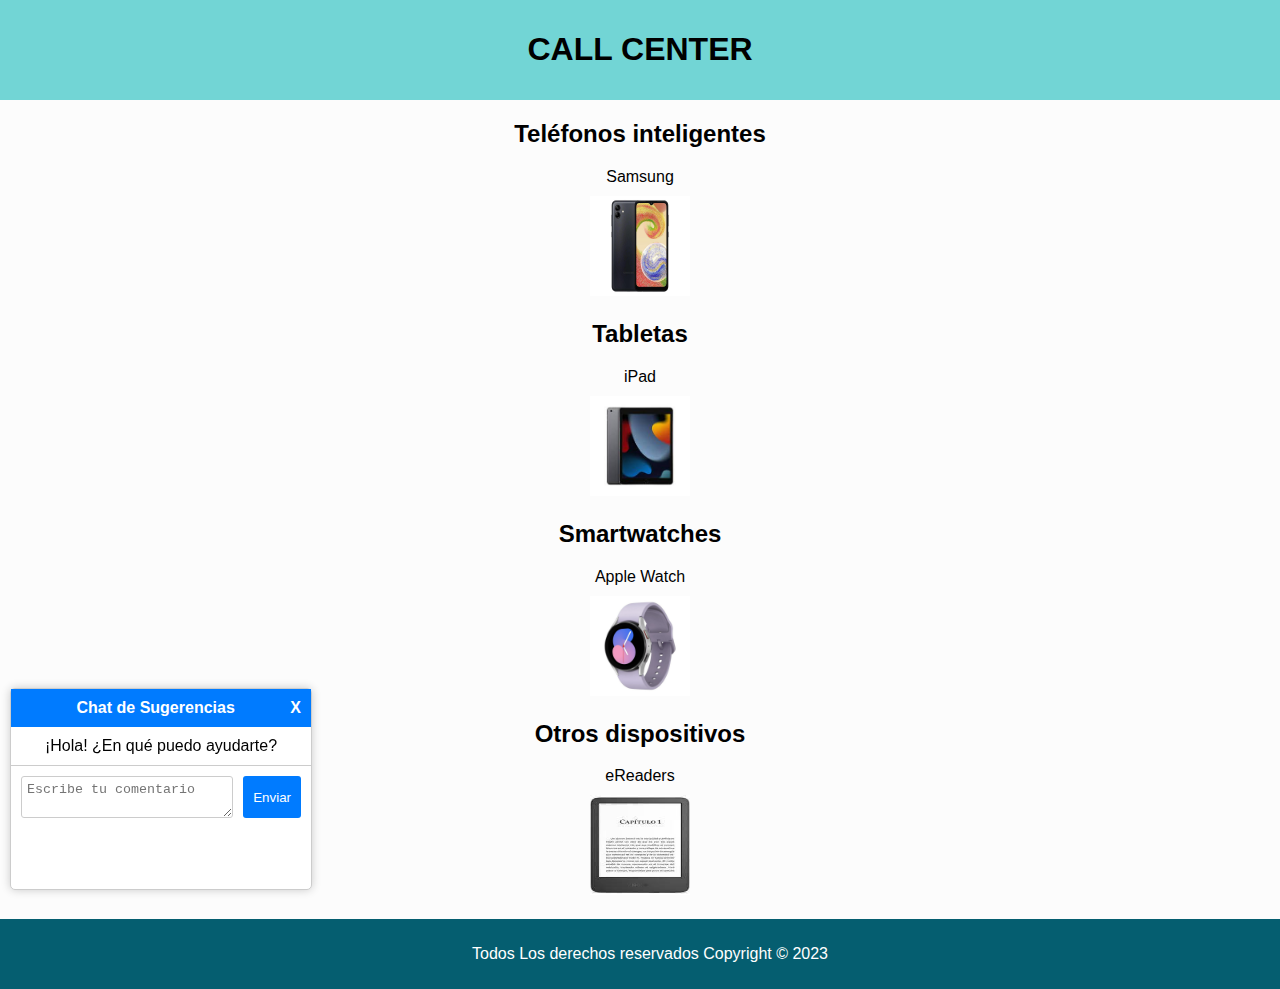
<file: index.html>
<!DOCTYPE html>
<html lang="es">
<head>
  <meta charset="UTF-8">
  <title>CALL CENTER</title>
  <link rel="stylesheet" href="estilo.css">
  <script>
    document.addEventListener("DOMContentLoaded", function () {
  const chatContainer = document.getElementById("chat-container");
  const chatCloseButton = document.getElementById("chat-close-button");
  const userMessage = document.getElementById("user-message");
  const sendButton = document.getElementById("send-button");
  const chatBody = document.getElementById("chat-body");

  // Mostrar el chat al cargar la página
  chatContainer.classList.add("show");

  // Ocultar el chat al hacer clic en el botón de cierre
  chatCloseButton.addEventListener("click", function () {
    chatContainer.style.display = "none";
  });

  // Agregar evento al botón de envío
  sendButton.addEventListener("click", function () {
    const message = userMessage.value;
    if (message.trim() !== "") {
      chatBody.innerHTML += `<div class="user-message">${message}</div>`;
      userMessage.value = "";
    }
  });
});

  </script>
</head>
<body>
    <center>
  <header>
    <h1>CALL CENTER</h1>
  </header>
  <main>
    <section class="tipo-dispositivo">
      <h2>Teléfonos inteligentes</h2>
      <ul>
        <li><a href="celulares.html">Samsung</a></li>
        <img src="IMG/celular.avif" width="100" height="100" />
      </ul>
    </section>
    <section class="tipo-dispositivo">
      <h2>Tabletas</h2>
      <ul>
        <li><a href="tables.html">iPad</a></li>
        <img src="IMG/tablet.jpeg" width="100" height="100" />
      </ul>
    </section>
    <section  class="tipo-dispositivo">
      <h2>Smartwatches</h2>
      <ul>
        <li><a href="Smartwatches.html">Apple Watch</a></li>
        <img src="IMG/smart.webp" width="100" height="100" />
      </ul>
    </section>
    <section class="tipo-dispositivo">
      <h2>Otros dispositivos</h2>
      <ul>
        <li><a href="Otros dispositivos.html">eReaders</a></li>
        <img src="IMG/eReaders.jpeg" width="100" height="100" />
      </ul>
    </section>
  </main>
  <div id="chat-container">
    <div id="chat-box">
      <div id="chat-header">
        Chat de Sugerencias
        <span id="chat-close-button">X</span>
      </div>
      <div id="chat-body">
        ¡Hola! ¿En qué puedo ayudarte?
      </div>
      <div id="chat-input">
        <textarea id="user-message" placeholder="Escribe tu comentario"></textarea>
        <button id="send-button">Enviar</button>
      </div>
    </div>
  </div>  
  
  <footer>
    <p>Todos Los derechos reservados Copyright &copy; 2023</p>
  </footer>
</body>
</html>
</file>
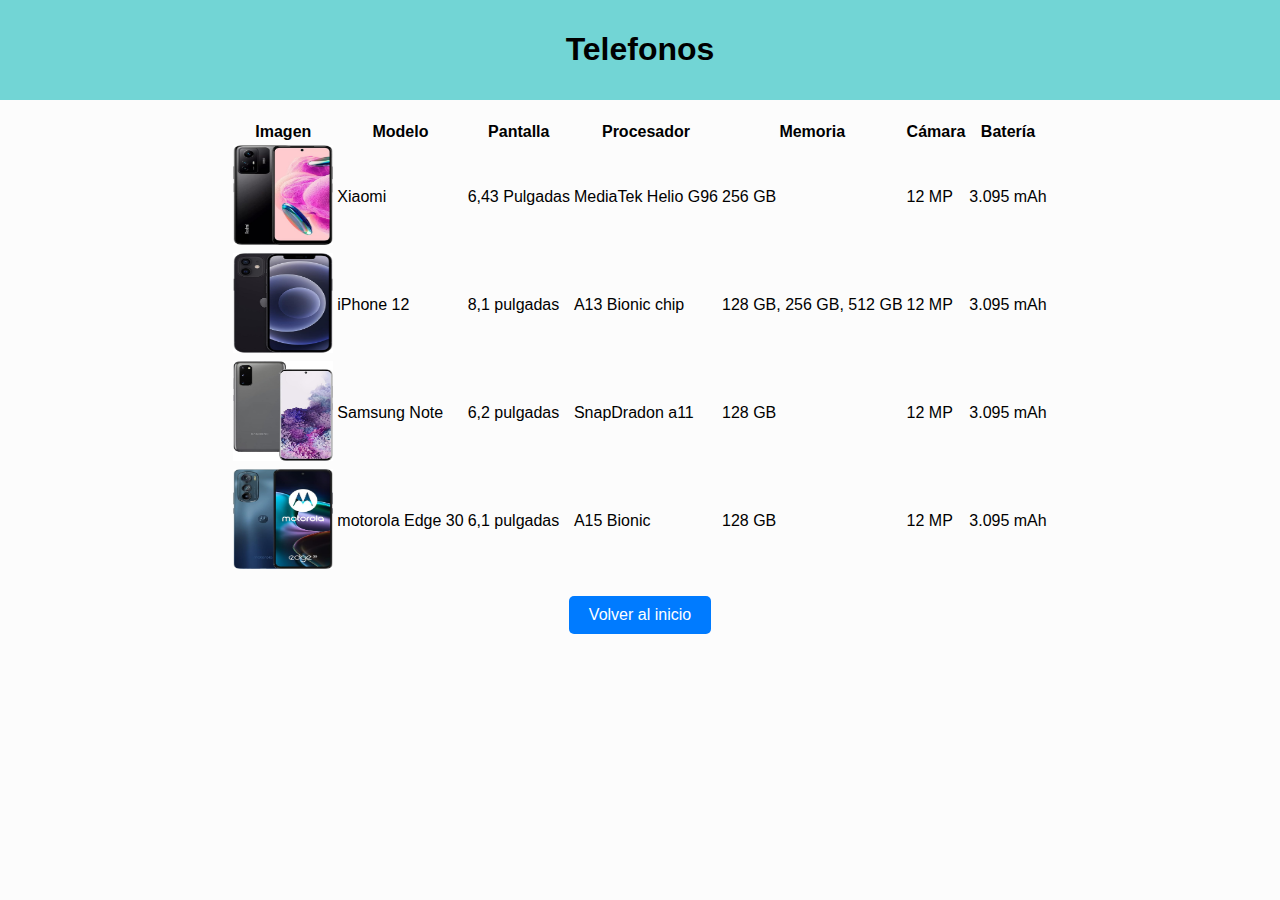
<file: celulares.html>
<!DOCTYPE html>
<html lang="es">
<head>
  <meta charset="UTF-8">
  <title>Dispositivos móviles</title>
  <link rel="stylesheet" href="estilo.css">
</head>
<body>
  <center>
  <header>
    <h1>Telefonos</h1>
  </header>
  <main>
    <section class="tipo-dispositivo">
      <h2></h2>
      <table class="tabla-dispositivos">
        <tr>
          <th>Imagen</th>
          <th>Modelo</th>
          <th>Pantalla</th>
          <th>Procesador</th>
          <th>Memoria</th>
          <th>Cámara</th>
          <th>Batería</th>
        </tr>
        <tr>
          <td><img src="IMG/Celulares/xiaomi.jpg"  width="100" height="100"alt="iPhone"></td>
          <td>Xiaomi</td>
          <td>6,43 Pulgadas</td>
          <td>MediaTek Helio G96</td>
          <td>256 GB</td>
          <td>12 MP</td>
          <td>3.095 mAh</td>
        </tr>
        <!-- Add more rows for other devices -->
        <tr>
          <td><img src="IMG/Celulares/IPHONE.jpg"  width="100" height="100"alt="iPhone"></td>
          <td>iPhone 12</td>
          <td>8,1 pulgadas</td>
          <td>A13 Bionic chip</td>
          <td>128 GB, 256 GB, 512 GB</td>
          <td>12 MP</td>
          <td>3.095 mAh</td>
        </tr>
        <tr>
          <td><img src="IMG/Celulares/note.jpg" width="100" height="100" alt="iPhone"></td>
          <td>Samsung Note</td>
          <td>6,2 pulgadas</td>
          <td>SnapDradon a11</td>
          <td>128 GB</td>
          <td>12 MP</td>
          <td>3.095 mAh</td>
        </tr>
        <tr>
          <td><img src="IMG/Celulares/motorola.jpg" width="100" height="100" alt="iPhone"></td>
          <td>motorola Edge 30</td>
          <td>6,1 pulgadas</td>
          <td>A15 Bionic</td>
          <td>128 GB</td>
          <td>12 MP</td>
          <td>3.095 mAh</td>
        </tr>
      </table>
    </section>
  </main>
  <button class="call-center-button" onclick="redirectToIndex()">Volver al inicio</button>

</body>
<script>
  function redirectToIndex() {
    // Redirigir a la página "index.html"
    window.location.href = "index.html";
  }
  </script>
</html>
</file>
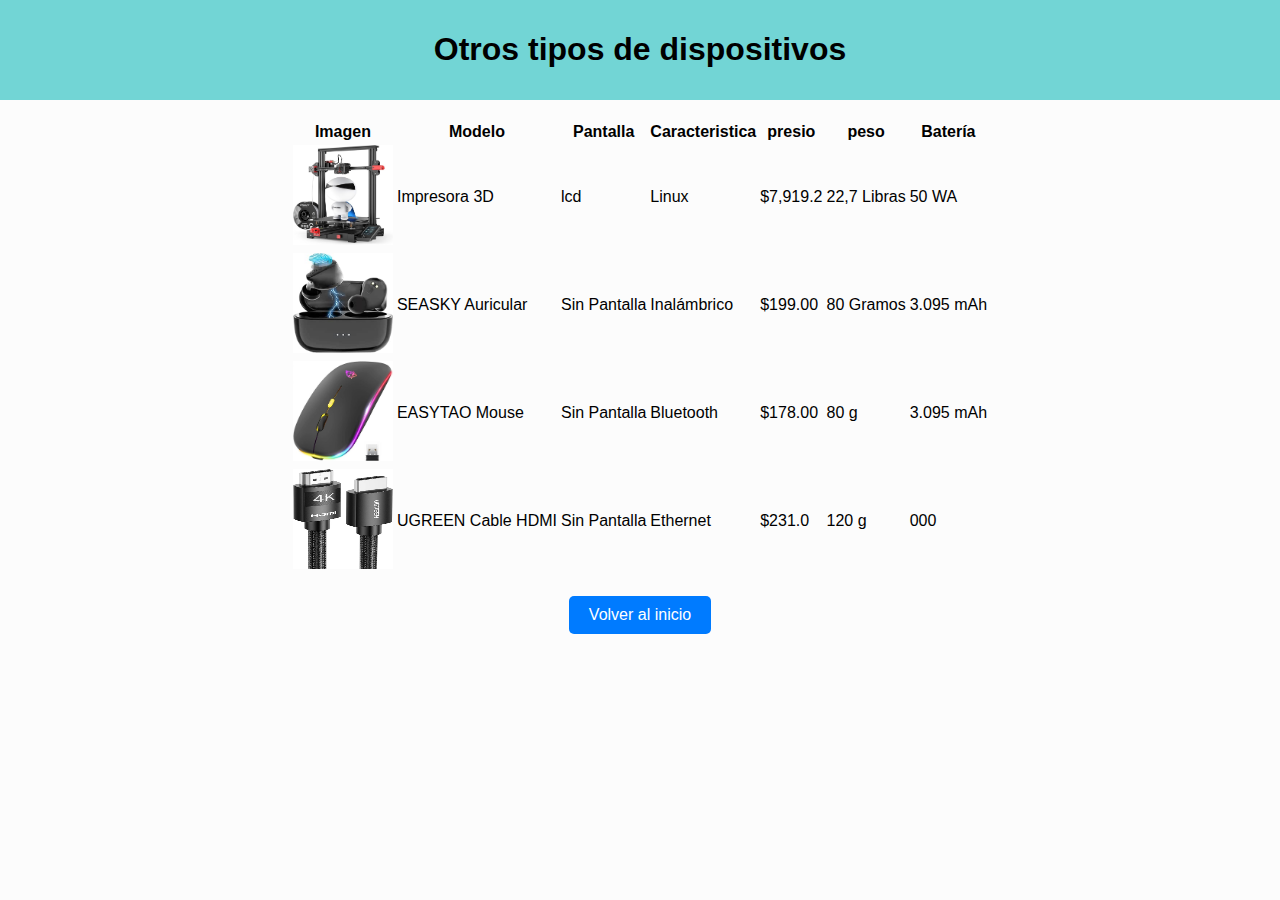
<file: Otros dispositivos.html>
<!DOCTYPE html>
<html lang="es">
<head>
  <meta charset="UTF-8">
  <title>Dispositivos móviles</title>
  <link rel="stylesheet" href="estilo.css">
</head>
<body>
  <center>
  <header>
    <h1>Otros tipos de dispositivos</h1>
  </header>
  <main>
    <section class="tipo-dispositivo">
      <h2></h2>
      <table class="tabla-dispositivos">
        <tr>
          <th>Imagen</th>
          <th>Modelo</th>
          <th>Pantalla</th>
          <th>Caracteristica</th>
          <th>presio</th>
          <th>peso</th>
          <th>Batería</th>
        </tr>
        <tr>
          <td><img src="IMG/OTROS/1V.jpg"  width="100" height="100"alt="iPhone"></td>
          <td>Impresora 3D</td>
          <td>lcd</td>
          <td>‎Linux
          </td>
          <td> $7,919.2</td>
          <td>	22,7 Libras</td>
          <td>50 WA</td>
        </tr>
        <!-- Add more rows for other devices -->
        <tr>
          <td><img src="IMG/OTROS/2v.jpg"  width="100" height="100"alt="iPhone"></td>
          <td>SEASKY Auricular</td>
          <td>Sin Pantalla</td>
          <td>Inalámbrico</td>
          <td>$199.00</td>
          <td>‎80 Gramos</td>
          <td>3.095 mAh</td>
        </tr>
        <tr>
          <td><img src="IMG/OTROS/3v.jpg" width="100" height="100" alt="iPhone"></td>
          <td>EASYTAO Mouse</td>
          <td>Sin Pantalla</td>
          <td>Bluetooth</td>
          <td>$178.00</td>
          <td>80 g</td>
          <td>3.095 mAh</td>
        </tr>
        <tr>
          <td><img src="IMG/OTROS/4v.jpg" width="100" height="100" alt="iPhone"></td>
          <td>UGREEN Cable HDMI</td>
          <td>Sin Pantalla</td>
          <td>Ethernet</td>
          <td>$231.0</td>
          <td>120 g</td>
          <td>000</td>
        </tr>
      </table>
    </section>
  </main>
  <button class="call-center-button" onclick="redirectToIndex()">Volver al inicio</button>

</body>
<script>
  function redirectToIndex() {
    // Redirigir a la página "index.html"
    window.location.href = "index.html";
  }
  </script>
</html>
</file>
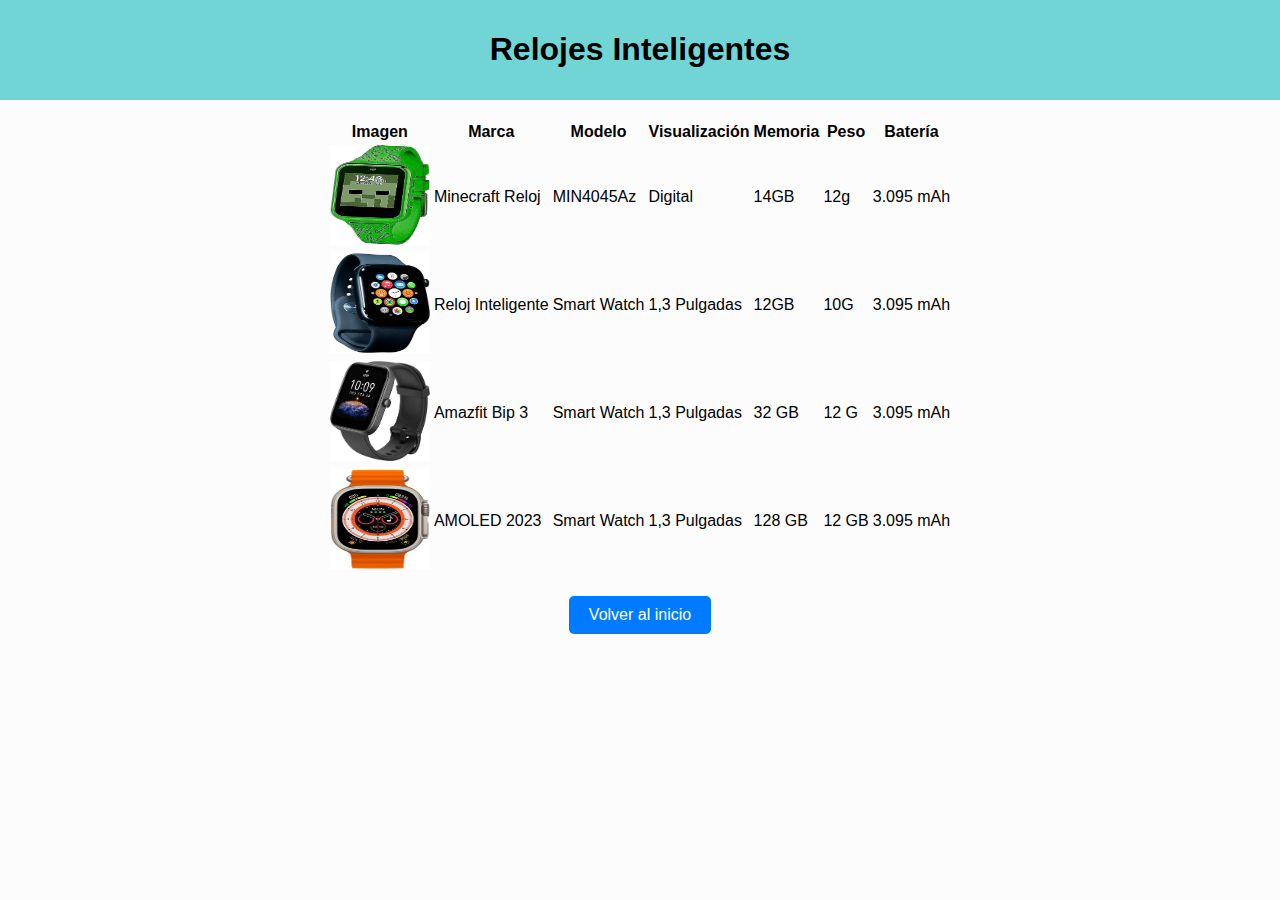
<file: Smartwatches.html>
<!DOCTYPE html>
<html lang="es">
<head>
  <meta charset="UTF-8">
  <title>Dispositivos móviles</title>
  <link rel="stylesheet" href="estilo.css">
</head>
<body>
  <center>
  <header>
    <h1>Relojes Inteligentes</h1>
  </header>
  <main>
    <section class="tipo-dispositivo">
      <h2></h2>
      <table class="tabla-dispositivos">
        <tr>
          <th>Imagen</th>
          <th>Marca</th>
          <th>Modelo	</th>
          <th>Visualización	</th>
          <th>Memoria</th>
          <th>Peso	</th>
          <th>Batería</th>
        </tr>
        <tr>
          <td><img src="IMG/Smartwatch/1.jpg"  width="100" height="100"alt="iPhone"></td>
          <td>Minecraft Reloj</td>
          <td>MIN4045Az</td>
          <td>Digital</td>
          <td>14GB</td>
          <td>12g</td>
          <td>3.095 mAh</td>
        </tr>
        <!-- Add more rows for other devices -->
        <tr>
          <td><img src="IMG/Smartwatch/2.jpg"  width="100" height="100"alt="iPhone"></td>
          <td>Reloj Inteligente</td>
          <td>Smart Watch</td>
          <td>1,3 Pulgadas</td>
          <td>12GB</td>
          <td>10G</td>
          <td>3.095 mAh</td>
        </tr>
        <tr>
          <td><img src="IMG/Smartwatch/3.jpg" width="100" height="100" alt="iPhone"></td>
          <td>Amazfit Bip 3</td>
          <td>Smart Watch</td>
          <td>1,3 Pulgadas</td>
          <td>32 GB</td>
          <td>12 G</td>
          <td>3.095 mAh</td>
        </tr>
        <tr>
          <td><img src="IMG/Smartwatch/4.jpg" width="100" height="100" alt="iPhone"></td>
          <td>AMOLED 2023</td>
          <td>Smart Watch</td>
          <td>1,3 Pulgadas</td>
          <td>128 GB</td>
          <td>12 GB</td>
          <td>3.095 mAh</td>
        </tr>
      </table>
    </section>
  </main>
  <button class="call-center-button" onclick="redirectToIndex()">Volver al inicio</button>

</body>
<script>
  function redirectToIndex() {
    // Redirigir a la página "index.html"
    window.location.href = "index.html";
  }
  </script>
</html>
</file>
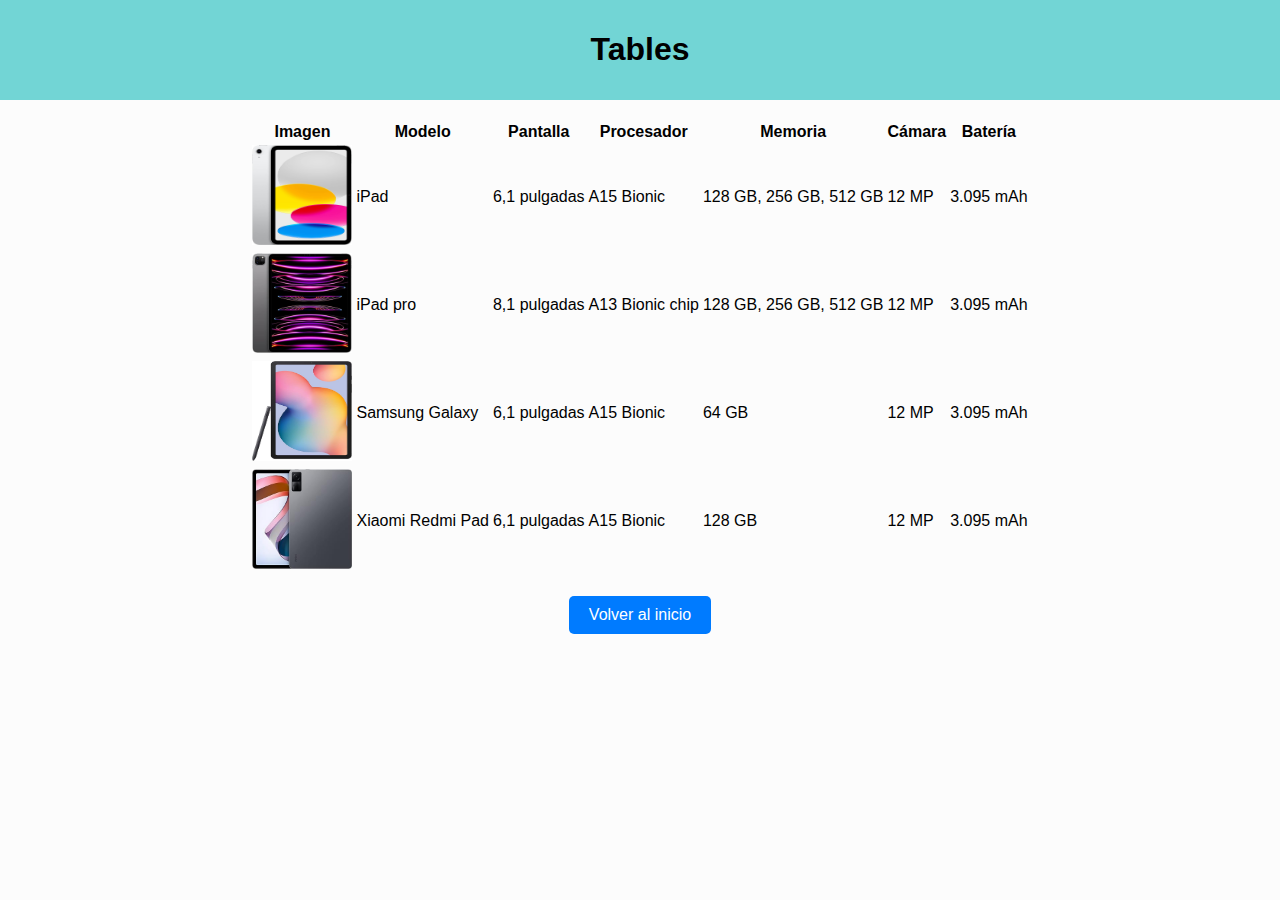
<file: tables.html>
<!DOCTYPE html>
<html lang="es">
<head>
  <meta charset="UTF-8">
  <title>Dispositivos móviles</title>
  <link rel="stylesheet" href="estilo.css">
</head>
<body>
  <center>
  <header>
    <h1>Tables</h1>
  </header>
  <main>
    <section class="tipo-dispositivo">
      <h2></h2>
      <table class="tabla-dispositivos">
        <tr>
          <th>Imagen</th>
          <th>Modelo</th>
          <th>Pantalla</th>
          <th>Procesador</th>
          <th>Memoria</th>
          <th>Cámara</th>
          <th>Batería</th>
        </tr>
        <tr>
          <td><img src="IMG/tables/ipad.jpg"  width="100" height="100"alt="iPhone"></td>
          <td>iPad</td>
          <td>6,1 pulgadas</td>
          <td>A15 Bionic</td>
          <td>128 GB, 256 GB, 512 GB</td>
          <td>12 MP</td>
          <td>3.095 mAh</td>
        </tr>
        <!-- Add more rows for other devices -->
        <tr>
          <td><img src="IMG/tables/ipad pro.jpg"  width="100" height="100"alt="iPhone"></td>
          <td>iPad pro</td>
          <td>8,1 pulgadas</td>
          <td>A13 Bionic chip</td>
          <td>128 GB, 256 GB, 512 GB</td>
          <td>12 MP</td>
          <td>3.095 mAh</td>
        </tr>
        <tr>
          <td><img src="IMG/tables/tablet samsung.jpg" width="100" height="100" alt="iPhone"></td>
          <td>Samsung Galaxy</td>
          <td>6,1 pulgadas</td>
          <td>A15 Bionic</td>
          <td>64 GB</td>
          <td>12 MP</td>
          <td>3.095 mAh</td>
        </tr>
        <tr>
          <td><img src="IMG/tables/xiaomi tablet.jpg" width="100" height="100" alt="iPhone"></td>
          <td>Xiaomi Redmi Pad </td>
          <td>6,1 pulgadas</td>
          <td>A15 Bionic</td>
          <td>128 GB</td>
          <td>12 MP</td>
          <td>3.095 mAh</td>
        </tr>
      </table>
    </section>
  </main>
  <button class="call-center-button" onclick="redirectToIndex()">Volver al inicio</button>

</body>
<script>
  function redirectToIndex() {
    // Redirigir a la página "index.html"
    window.location.href = "index.html";
  }
  </script>
</html>
</file>
<file: estilo.css>
body {
    font-family: sans-serif;
    margin: 0;
    padding: 0;
    background-color: #fcfcfc;
  }
  
  header {
    background-color: #72d5d5;
    color: #000000;
    padding: 10px;
    text-align: center;
  }
  
  main {
    margin: 0 auto;
    width: 90%;
  }
  
  section {
    margin-bottom: 20px;
  }
  
  ul {
    list-style: none;
    padding: 0;
    margin: 0;
  }
  
  li {
    display: block;
    margin-bottom: 10px;
  }
  
  a {
    text-decoration: none;
    color: #000;
  }
  
  a:hover {
    text-decoration: underline;
  }
  
  footer {
    background-color: #055e70;
    color: #fff;
    padding: 10px;
    text-align: center;
    position:static;
    bottom: 0;
    width: 100%;
  }
  
  /* Estilos para el botón del Call Center */
.call-center-button {
  background-color: #007bff; /* Color de fondo azul */
  color: #fff; /* Color del texto blanco */
  padding: 10px 20px; /* Espaciado interno del botón */
  font-size: 16px; /* Tamaño del texto */
  border: none; /* Sin borde */
  border-radius: 5px; /* Bordes redondeados */
  cursor: pointer; /* Cursor de tipo mano al pasar el ratón */
}

.call-center-button:hover {
  background-color: #0056b3; /* Cambio de color de fondo al pasar el ratón */
}
#chat-container {
  position: fixed;
  bottom: 10px;
  left: 10px;
  background-color: #fff;
  border: 1px solid #ccc;
  border-radius: 5px;
  width: 300px;
  box-shadow: 0 0 10px rgba(0, 0, 0, 0.2);
  display: none;
}

#chat-box {
  display: flex;
  flex-direction: column;
  height: 200px;
  overflow: hidden;
}

#chat-header {
  background-color: #007bff;
  color: #fff;
  padding: 10px;
  font-weight: bold;
  cursor: pointer;
  text-align: center;
}

#chat-close-button {
  float: right;
  cursor: pointer;
}

#chat-body {
  padding: 10px;
  overflow-y: auto;
}

#chat-container.show {
  animation: slideIn 0.5s ease;
  display: block;
}

@keyframes slideIn {
  from {
    transform: translateX(100%);
  }
  to {
    transform: translateX(0);
  }
}
#chat-input {
  display: flex;
  flex-direction: row;
  padding: 10px;
  border-top: 1px solid #ccc;
}

#user-message {
  flex: 1;
  border: 1px solid #ccc;
  border-radius: 3px;
  padding: 5px;
}

#send-button {
  background-color: #007bff;
  color: #fff;
  border: none;
  border-radius: 3px;
  padding: 5px 10px;
  cursor: pointer;
  margin-left: 10px;
}
</file>
